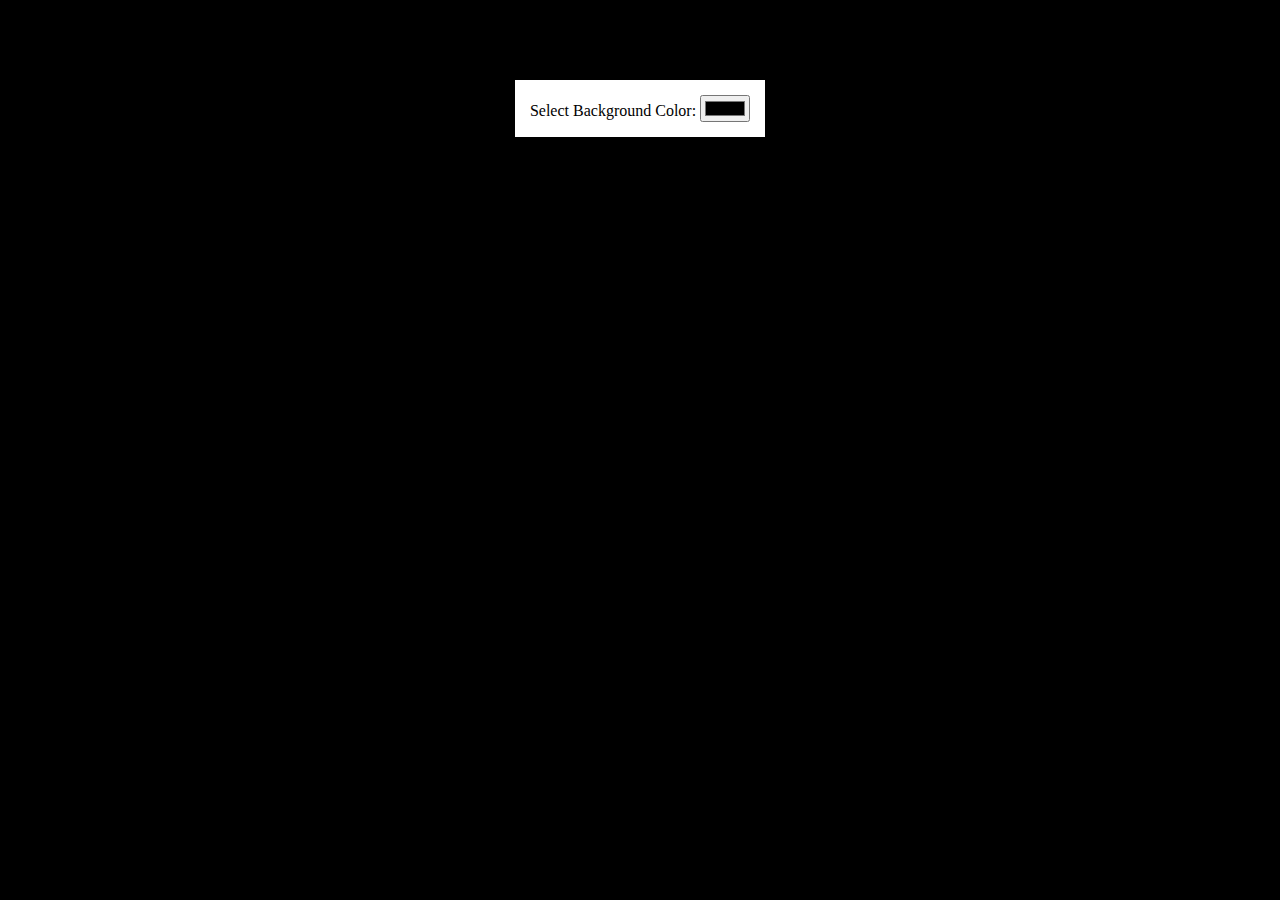
<file: exercise_01/index.html>
<!DOCTYPE html>
<html lang="en">

<head>
    <meta charset="UTF-8">
    <meta http-equiv="X-UA-Compatible" content="IE=edge">
    <meta name="viewport" content="width=device-width, initial-scale=1.0">
    <link rel="stylesheet" href="styles.css">
    <title>Background Color Changer</title>
</head>

<body>
    <div id="input-container">
        <label for="backgroundcolor">Select Background Color:</label>
        <input class="change-cursor" type="color" id="backgroundcolor" name="backgroundcolor"
            onchange="changeBackgroundColor(event)">
    </div>
    <script src="app.js"></script>
</body>

</html>
</file>
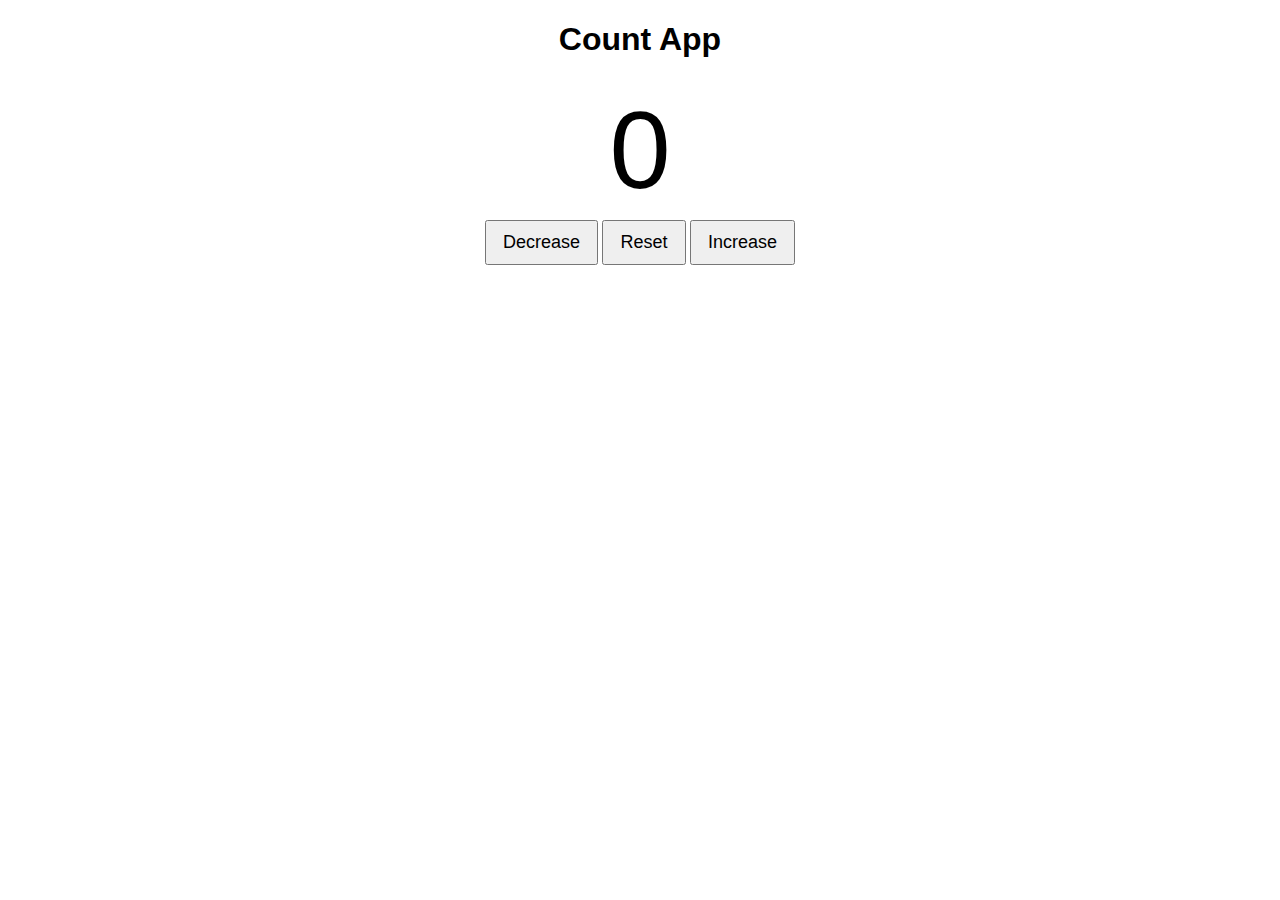
<file: exercise_02/index.html>
<!DOCTYPE html>
<html lang="en">
  <head>
    <meta charset="UTF-8" />
    <meta name="viewport" content="width=device-width, initial-scale=1.0" />
    <title>Counter</title>

    <!-- styles -->
    <link rel="stylesheet" href="styles.css" />
  </head>
  <body>
    <main>
      <div class="container">
        <h1>Count App</h1>
        <span id="value">0</span>
        <div class="button-container">
          <button class="btn decrease">Decrease</button>
          <button class="btn reset">Reset</button>
          <button class="btn increase">Increase</button>
        </div>
      </div>
    </main>
    <!-- javascript -->
    <script src="app.js"></script>
  </body>
</html>
</file>
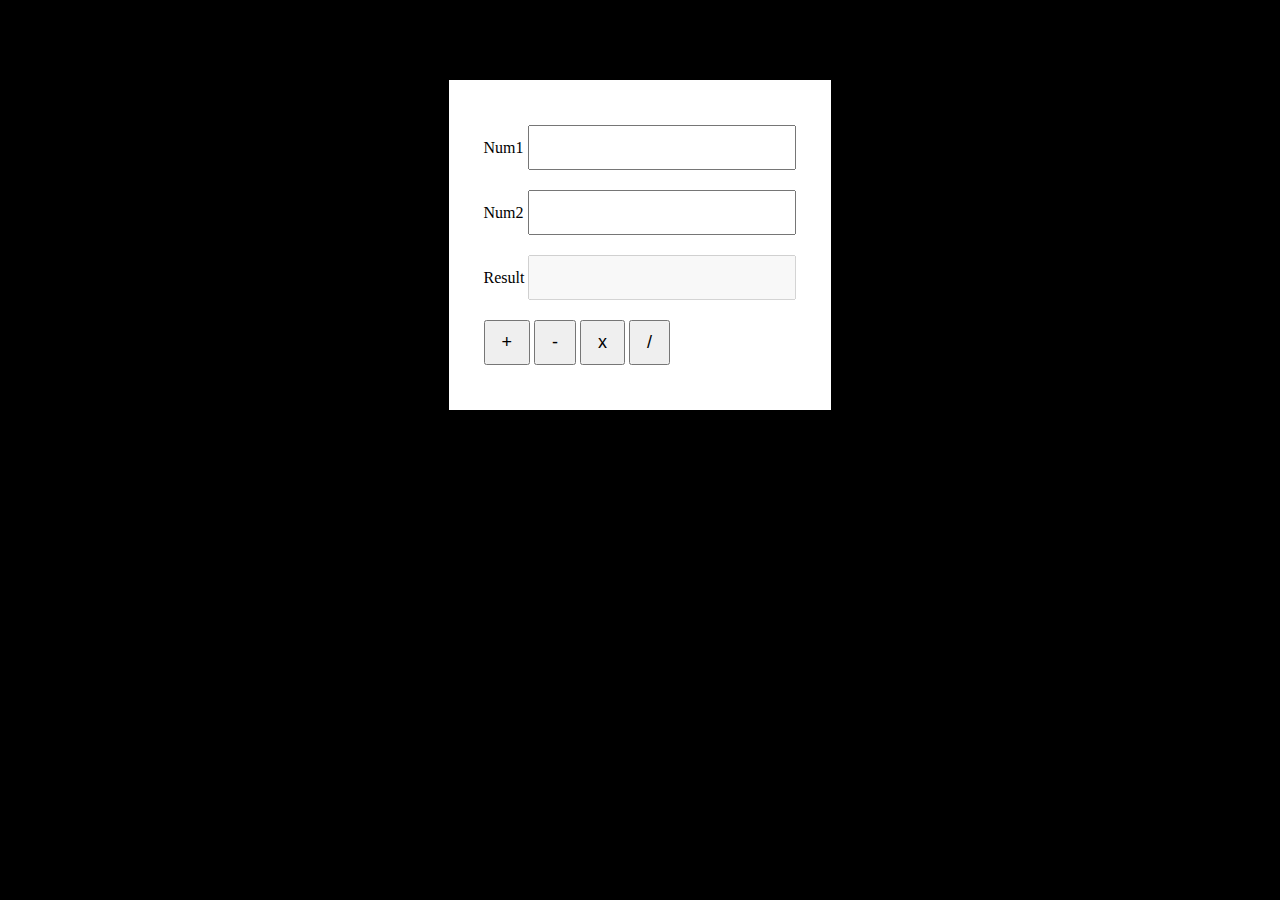
<file: exercise_03/index.html>
<!DOCTYPE html>
<html lang="en">
  <head>
    <meta charset="UTF-8" />
    <meta http-equiv="X-UA-Compatible" content="IE=edge" />
    <meta name="viewport" content="width=device-width, initial-scale=1.0" />
    <title>Simple Calculator</title>
    <link rel="stylesheet" href="styles.css">
  </head>
 
  <body>
    <div class="container">
      <form name="frmadd">
        Num1 <input type="text" name="txt1" /><br />
        Num2 <input type="text" name="txt2" /><br />
        Result <input type="text" name="txt3" disabled /><br />

        <input type="button" value="+" name="but1" onClick="addNum()" />
        <input type="button" value="-" name="but2" onClick="subNum()" />
        <input type="button" value="x" name="but3" onClick="mulNum()" />
        <input type="button" value="/" name="but4" onClick="divNum()" />
      </form>
    </div>
    <script src="app.js"></script>
  </body>
</html>
</file>
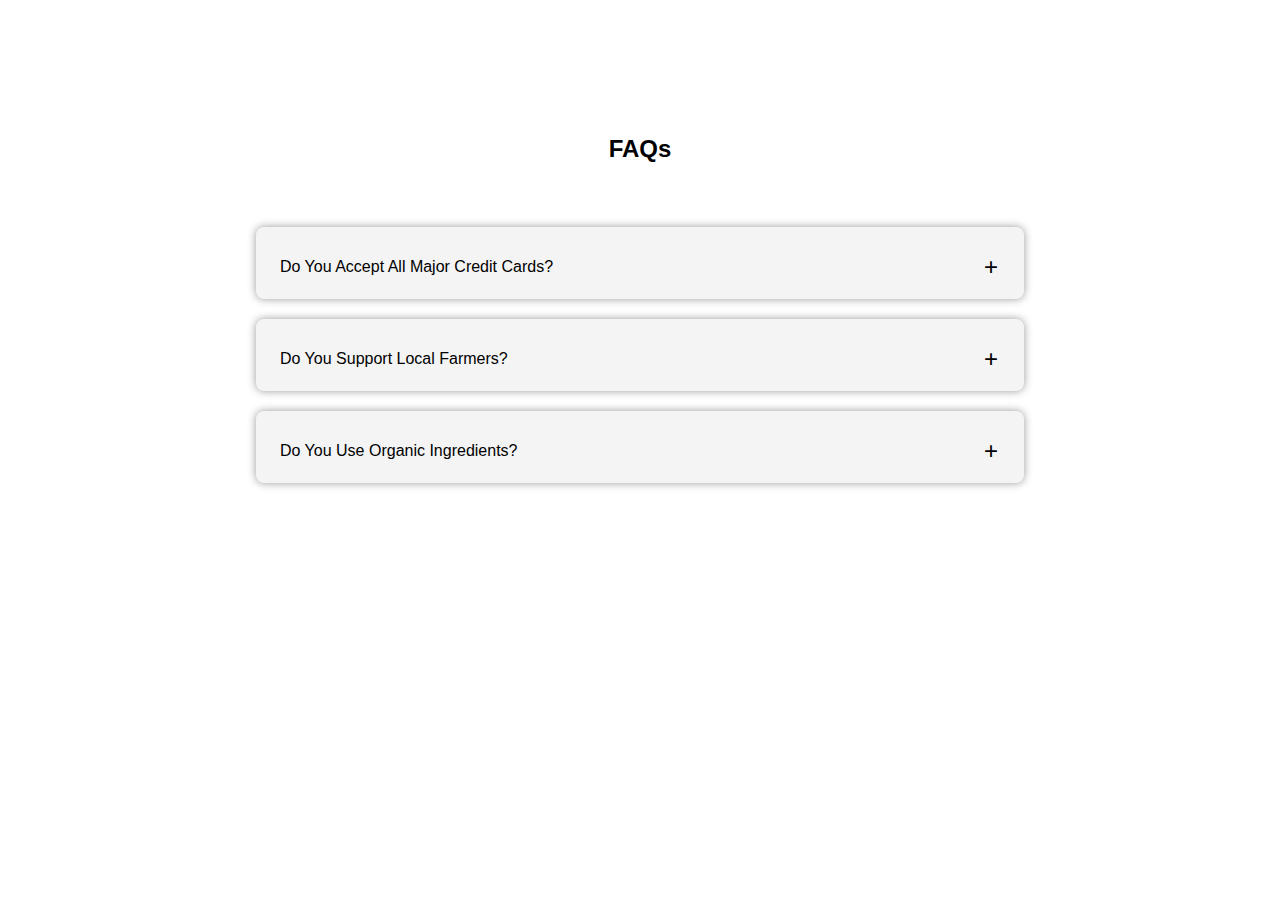
<file: exercise_04/index.html>
<!DOCTYPE html>
<html lang="en">
  <head>
    <meta charset="UTF-8" />
    <meta name="viewport" content="width=device-width, initial-scale=1.0" />
    <title>Q & A</title>
    <!-- font-awesome -->
    <link rel="stylesheet" href="https://cdnjs.cloudflare.com/ajax/libs/font-awesome/5.14.0/css/all.min.css" />
    <!-- extra fonts -->
    <link
      href="https://fonts.googleapis.com/css?family=Great+Vibes&display=swap"
      rel="stylesheet"
    />
    <!-- styles -->
    <link rel="stylesheet" href="styles.css" />
  </head>
  <body>
      <section class="questions">
        <!-- title -->
        <div class="title">
          <h2>FAQs</h2>
        </div>
        <!-- questions -->
        <div class="section-center">
          <!-- single question -->
          <article class="question">
            <!-- question title -->
            <div class="question-title">
              <p>Do you accept all major credit cards?</p>
              <button type="button" class="question-btn">
                <span class="plus-icon">
                 +
                </span>
                <span class="minus-icon"> - </span>
              </button>
            </div>
            <!-- question text -->
            <div class="question-text">
              <p>
                Lorem ipsum dolor sit amet, consectetur adipisicing elit. Est
                dolore illo dolores quia nemo doloribus quaerat, magni numquam
                repellat reprehenderit.
              </p>
            </div>
          </article>
          <!-- end of single question -->
          <!-- single question -->
          <article class="question">
            <!-- question title -->
            <div class="question-title">
              <p>Do you support local farmers?</p>
              <button type="button" class="question-btn">
                <span class="plus-icon">
                  +
                </span>
                <span class="minus-icon">
                 -
                </span>
              </button>
            </div>
            <!-- question text -->
            <div class="question-text">
              <p>
                Lorem ipsum dolor sit amet, consectetur adipisicing elit. Est
                dolore illo dolores quia nemo doloribus quaerat, magni numquam
                repellat reprehenderit.
              </p>
            </div>
          </article>
          <!-- end of single question -->
          <!-- single question -->
          <article class="question">
            <!-- question title -->
            <div class="question-title">
              <p>Do you use organic ingredients?</p>
              <!-- button -->
              <button type="button" class="question-btn">
                <span class="plus-icon">
                +
                </span>
                <span class="minus-icon">
                 -
                </span>
              </button>
            </div>
            <!-- question text -->
            <div class="question-text">
              <p>
                Lorem ipsum dolor sit amet, consectetur adipisicing elit. Est
                dolore illo dolores quia nemo doloribus quaerat, magni numquam
                repellat reprehenderit.
              </p>
            </div>
          </article>
          <!-- end of single question -->
      </section>
    </main>
    <!-- javascript -->
    <script src="app.js"></script>
  </body>
</html>
</file>
<file: exercise_01/styles.css>
body {
    display: flex;
    justify-content: center;
    margin-top: 80px;
    background-color: #000;
}

/* using id selector */
#input-container {
    border: 5px solid white;
    padding: 10px;
    background-color: #fff;
}

/* using class selector */
/* when we hover on input element, below style changes mouse cursor from arrow to hand icon*/
.change-cursor {
    cursor: pointer;  
}
</file>
<file: exercise_02/styles.css>
.container{
    margin: 0px auto;
    width: 350px;
    text-align: center;
    font-family: Arial, Helvetica, sans-serif;
  }
  
  #value{
    font-size: 110px;
    line-height: 140px;
  }
  button{
    padding: 10px 16px;
    font-size: 18px;
  }
</file>
<file: exercise_03/styles.css>
body {
  display: flex;
  justify-content: center;
  margin-top: 80px;
  background-color: #000;
}

/* using id selector */
.container {
  border: 5px solid white;
  padding: 10px;
  background-color: #fff;
  padding: 30px;
}

/* using class selector */
/* when we hover on input element, below style changes mouse cursor from arrow to hand icon*/
.change-cursor {
  cursor: pointer;
}
input {
  padding: 10px 16px;
  font-size: 18px;
  margin: 10px 0px ;
}
</file>
<file: exercise_04/styles.css>
/*
=============== 
Fonts
===============
*/

*,
::after,
::before {
  margin: 0;
  padding: 0;
  box-sizing: border-box;
  font-family: Arial, Helvetica, sans-serif;
}

main {
  min-height: 100vh;
  display: grid;
  place-items: center;
}
/*
=============== 
Questions
===============
*/
.title {
  margin-top: 15vh;
  margin-bottom: 4rem;
}
.title h2 {

  text-align: center;
}
.section-center{
  width: 60%;
  margin: 0px auto;
}
.question {
  background: #f4f4f4;
  border-radius: 8px;
  box-shadow: 0px 0px 8px #999;
  padding: 1.5rem 1.5rem 0 1.5rem;
  margin-bottom: 20px;
}
.question-title {
  display: flex;
  justify-content: space-between;
  align-items: center;
  text-transform: capitalize;
  padding-bottom: 1rem;
}

.question-title p {
  margin-bottom: 0;
  letter-spacing: var(--spacing);
  color: var(--clr-grey-1);
}
.question-btn {
  font-size: 1.5rem;
  background: transparent;
  border-color: transparent;
  cursor: pointer;
  color: var(--clr-gold);
  transition: var(--transition);
}

.question-text {
  padding: 1rem 0 1.5rem 0;
  border-top: 1px solid rgba(0, 0, 0, 0.2);
}
.question-text p {
  margin-bottom: 0;
}
/* hide text */
.question-text {
  display: none;
}
.show-text .question-text {
  display: block;
}
.minus-icon {
  display: none;
}
.show-text .minus-icon {
  display: inline;
}
.show-text .plus-icon {
  display: none;
}
</file>
